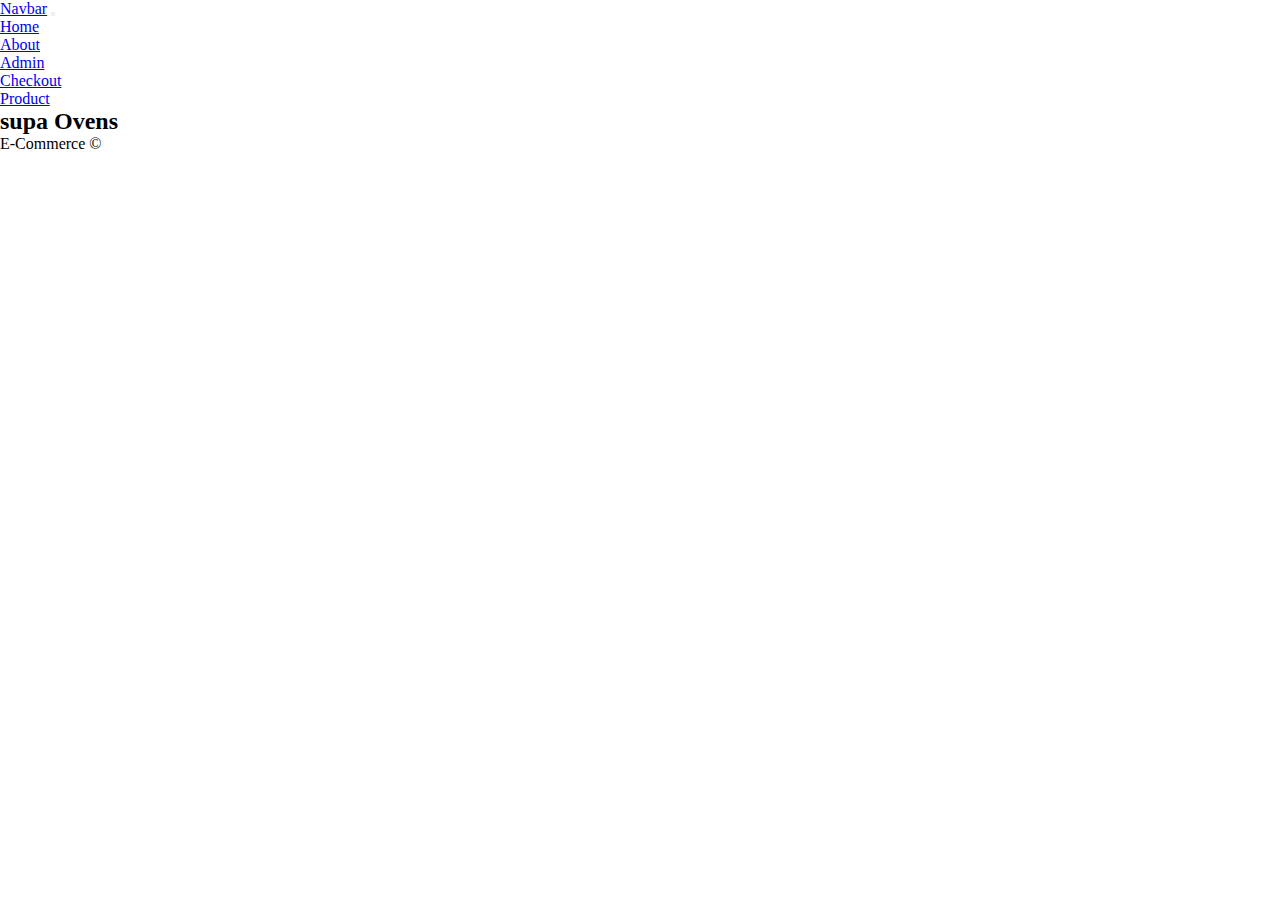
<file: index.html>
<!DOCTYPE html>
<html lang="en">
<head>
    <meta charset="UTF-8">
    <meta name="viewport" content="width=device-width, initial-scale=1.0">
    <!-- bootstrap link -->
    <link href="https://cdn.jsdelivr.net/npm/bootstrap@5.3.2/dist/css/bootstrap.min.css" rel="stylesheet" integrity="sha384-T3c6CoIi6uLrA9TneNEoa7RxnatzjcDSCmG1MXxSR1GAsXEV/Dwwykc2MPK8M2HN" crossorigin="anonymous">
    <!-- css link -->
    <link rel="stylesheet" href="./css/style.css">
    <title>Mini E-Commerce</title>
</head>
<body>
    <nav class="navbar navbar-expand-lg bg-body-tertiary">
        <div class="container-fluid">
          <a class="navbar-brand" href="#">Navbar</a>
          <button class="navbar-toggler" type="button" data-bs-toggle="collapse" data-bs-target="#navbarSupportedContent" aria-controls="navbarSupportedContent" aria-expanded="false" aria-label="Toggle navigation">
            <span class="navbar-toggler-icon"></span>
          </button>
          <div class="collapse navbar-collapse" id="navbarSupportedContent">
            <ul class="navbar-nav ms-auto mb-2 mb-lg-0">
              <li class="nav-item">
                <a class="nav-link active" aria-current="page" href="#">Home</a>
              </li>
              <li class="nav-item">
                <a class="nav-link active" aria-current="page" href="#">About</a>
              </li>
              <li class="nav-item">
                <a class="nav-link active" aria-current="page" href="#">Admin</a>
              </li>
              <li class="nav-item">
                <a class="nav-link active" aria-current="page" href="#">Checkout</a>
              </li>
              <li class="nav-item">
                <a class="nav-link active" aria-current="page" href="#">Product</a>
              </li>
              
          </div>
        </div>
    </nav>

    <main class="container-fluid">
        <div class="row">
            <h2 class="display-2">
                <span>su</span><span >pa</span>
                <span>Ovens</span>
            </h2>
        </div>
    </main>

    <footer class="container-fluid">
        <div class="row">
            <p class="lead">E-Commerce &copy; <span></span></p>
        </div>
    </footer>

    <script src="https://cdn.jsdelivr.net/npm/bootstrap@5.3.2/dist/js/bootstrap.bundle.min.js" integrity="sha384-C6RzsynM9kWDrMNeT87bh95OGNyZPhcTNXj1NW7RuBCsyN/o0jlpcV8Qyq46cDfL" crossorigin="anonymous"></script>
</body>
</html>
</file>
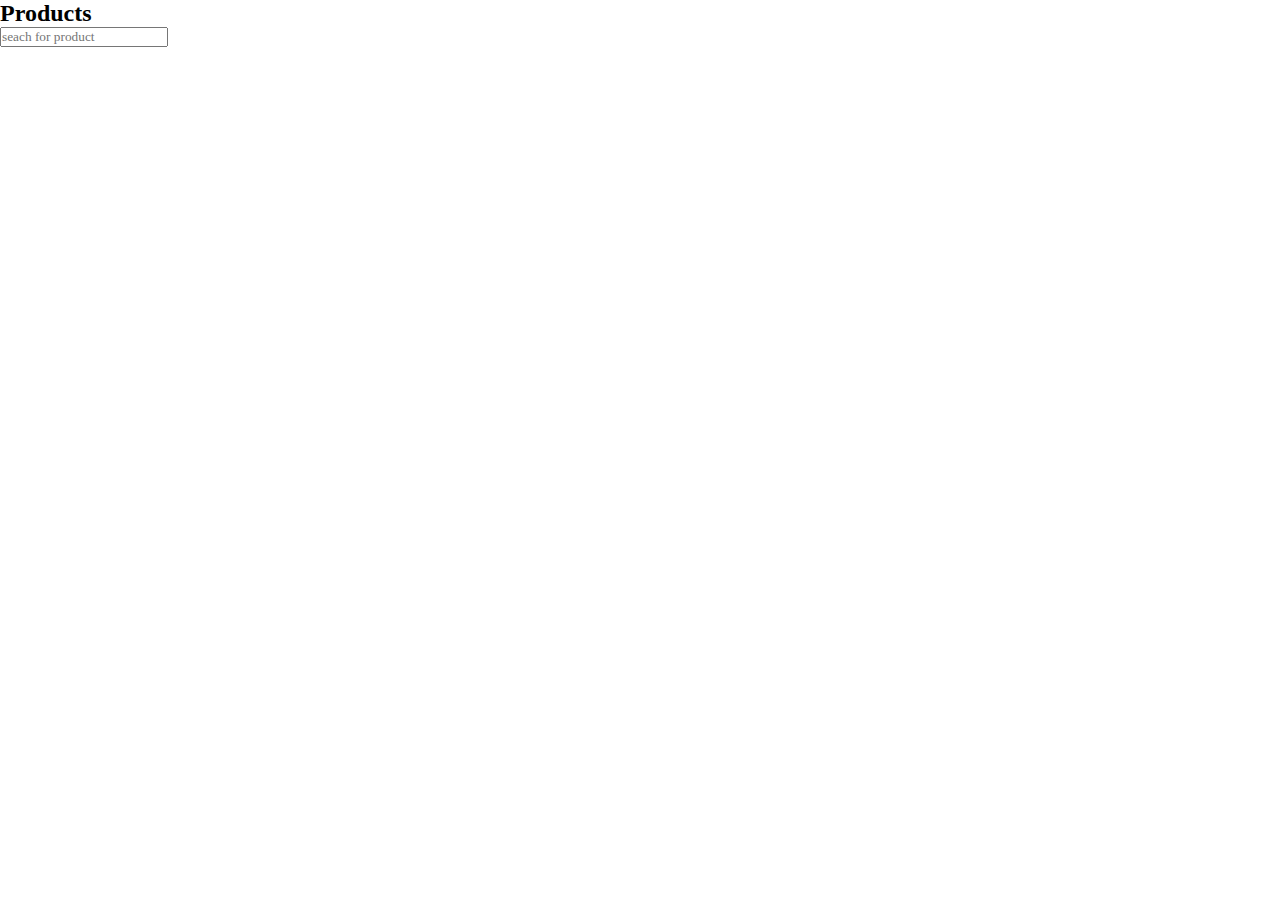
<file: html/product.html>
<!DOCTYPE html>
<html lang="en">
<head>
    <meta charset="UTF-8">
    <meta name="viewport" content="width=device-width, initial-scale=1.0">
    <!-- bootstrap link -->
    <link href="https://cdn.jsdelivr.net/npm/bootstrap@5.3.2/dist/css/bootstrap.min.css" rel="stylesheet" integrity="sha384-T3c6CoIi6uLrA9TneNEoa7RxnatzjcDSCmG1MXxSR1GAsXEV/Dwwykc2MPK8M2HN" crossorigin="anonymous">
    <!-- css link -->
    <link rel="stylesheet" href="../css/style.css">
    <title>Document</title>
</head>
<body>
    
    <main class="container-fluid">
        <div class="row">
            <h2 class="display-2">Products</h2>
        </div>
        <div class="row">
            <div class="col">
                <input type="text" placeholder="seach for product" required class="form-control" data-search-product>
            </div>
            <div class="col">
                <div class="btn btn-success" data-product-sort></div>
            </div>
        </div>
        <div class="row" data-product></div>
    </main>


</body>
</html>
</file>
<file: css/style.css>
*,
::before,
::after {
    margin: 0;
    padding: 0;
    font-family: 'Times New Roman', Times, serif;
}
</file>
